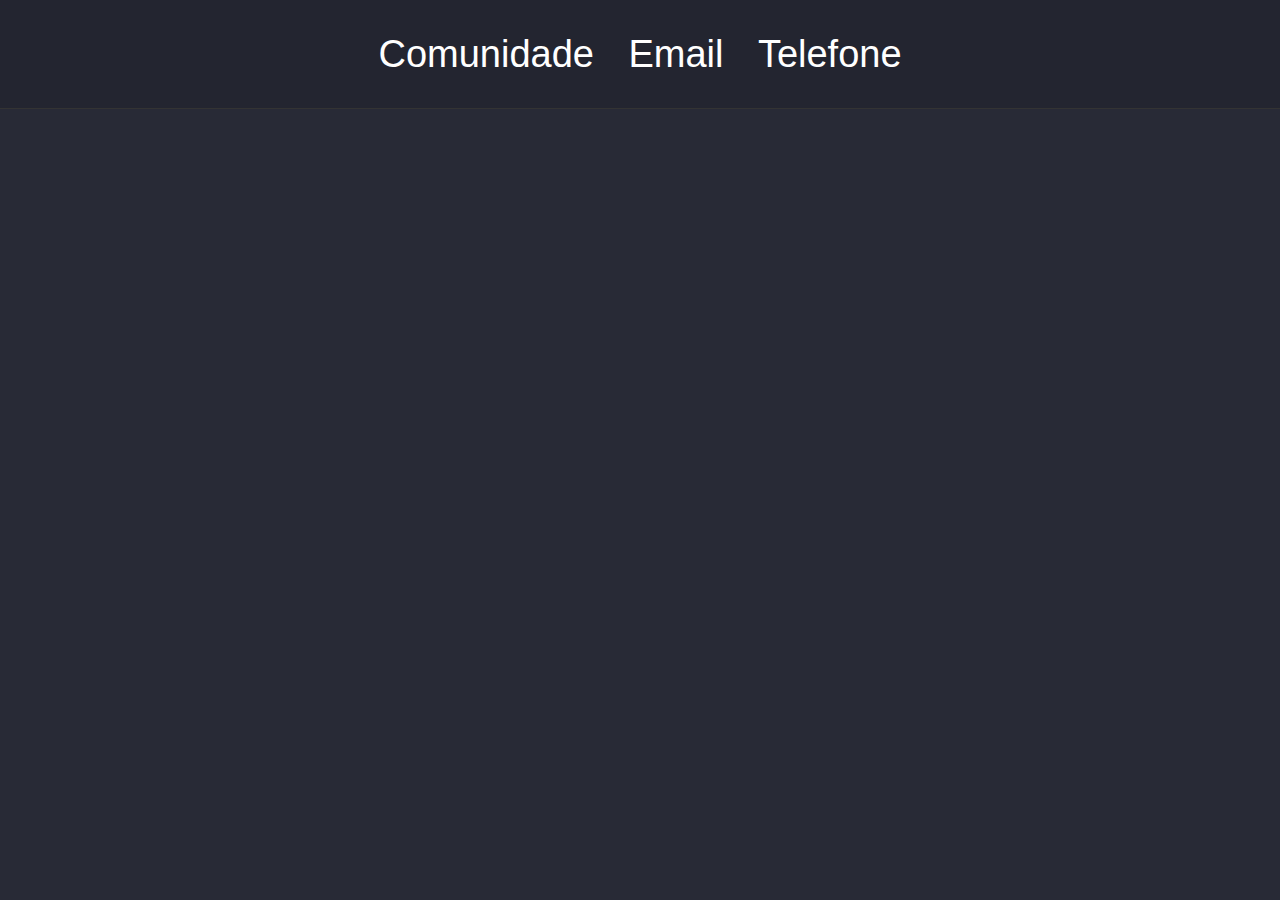
<file: desafio1.html>
<!DOCTYPE html>
<html lang="pt-br">


    <head>
        
        <title>Magno</title>
        <link rel="icon" href="https://raw.githubusercontent.com/Rocketseat/bootcamp-launchbase-desafios-02/master/desafios/favicon.ico" type="image/x-icon"/>
        
        <style>
            * {
                padding: 0;
                border: 0;
                margin: 0;
            }
            body {
                background: #282a36;
                font-family: 'Roboto', sans-serif;
            }
            header {
                padding: 30px;
                border-bottom: 1px solid #333;
                background: rgba(0,0,0,0.1)
                
            }
            header div {
                text-align: center;
                
            }
            header div a {
                color: white;
                font-size: 38px;
                line-height: 48px;
                padding: 15px;
                text-decoration: initial;
                
            }
            header div a:hover {
                color: #50fa7b;
                transition: color 200ms;
            }
        </style>
    </head>


    <body>
        <header>
            <div class="links">
                <a href="https://discordapp.com/invite/gCRAFhc">Comunidade</a>
                <a href="mailto:oi@rocketseat.com.br">Email</a>
                <a href="tel:+5547992078767">Telefone</a>

            </div>

        </header>
        
        
    </body>

</html>
</file>
